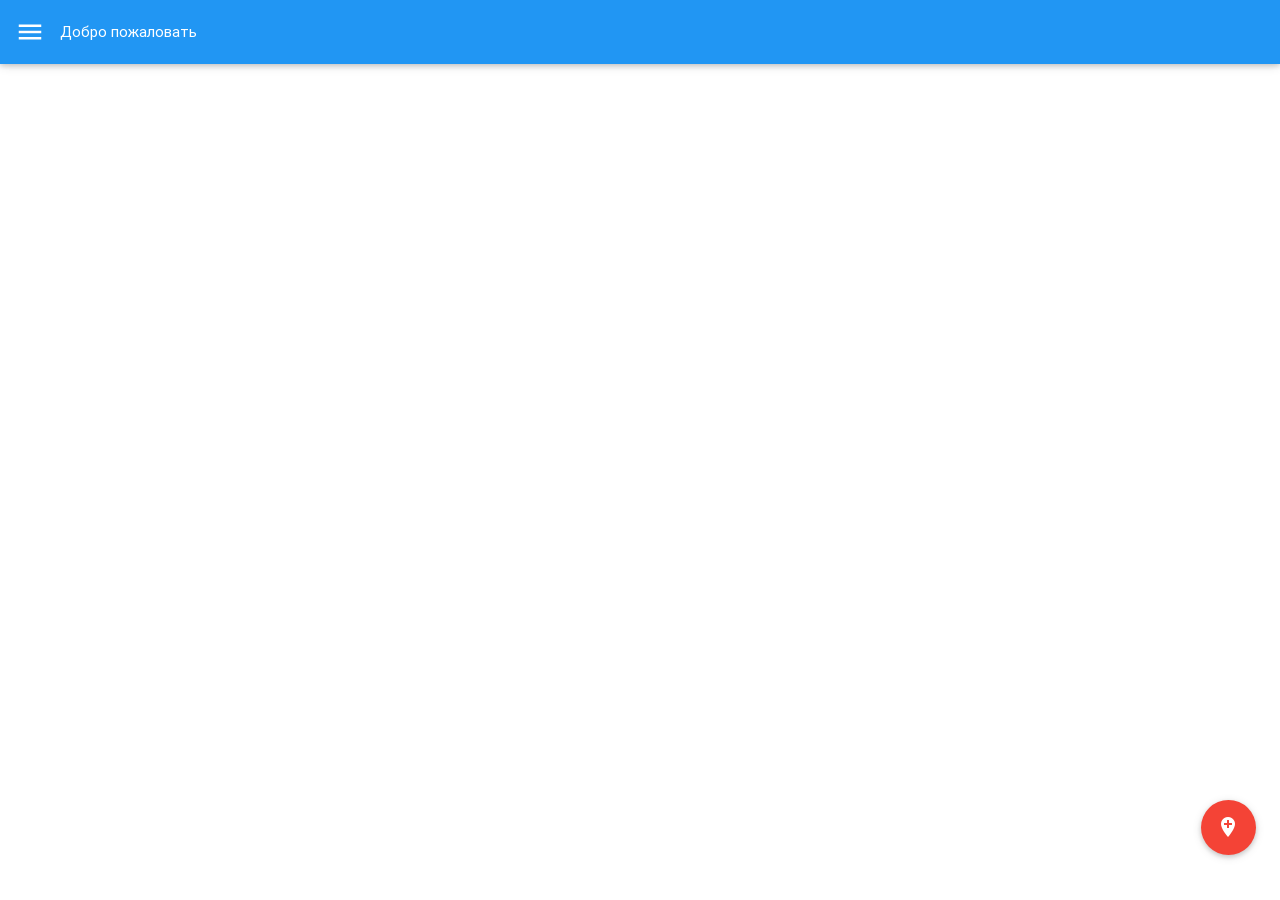
<file: tempus/index.html>
<!doctype html>
<html class="no-js" lang="ru">
    <head>
        <meta charset="utf-8">
        <meta http-equiv="x-ua-compatible" content="ie=edge">
        <title>Tempus</title>
        <meta name="description" content="">
        <meta name="viewport" content="width=device-width, initial-scale=1, maximum-scale=1">

		<meta name="msapplication-TileColor" content="#0D47A1">
		<meta name="msapplication-TileImage" content="assets/img/apple-touch-icon-144x144.png">
		<meta name="apple-mobile-web-app-capable" content="yes">
		<meta name="mobile-web-app-capable" content="yes">
		<meta name="application-name" content="Tempus">
		<meta name="apple-mobile-web-app-title" content="Tempus">
		<meta name="theme-color" content="#0D47A1">
		<meta name="msapplication-navbutton-color" content="#0D47A1">
		<meta name="apple-mobile-web-app-status-bar-style" content="#0D47A1">	
		
		
		<link rel="manifest" href="manifest.json">
		<link rel="icon" type="image/png" href="assets/img/favicon-16x16.png" sizes="16x16">
		<link rel="icon" type="image/png" href="assets/img/favicon-32x32.png" sizes="32x32">
		<link rel="icon" type="image/png" href="assets/img/favicon-96x96.png" sizes="96x96">
		<link rel="apple-touch-icon" sizes="57x57" href="assets/img/apple-touch-icon-57x57.png">
		<link rel="apple-touch-icon" sizes="114x114" href="assets/img/apple-touch-icon-114x114.png">
		<link rel="apple-touch-icon" sizes="72x72" href="assets/img/apple-touch-icon-72x72.png">
		<link rel="apple-touch-icon" sizes="144x144" href="assets/img/apple-touch-icon-144x144.png">
		<link rel="apple-touch-icon" sizes="60x60" href="assets/img/apple-touch-icon-60x60.png">
		<link rel="apple-touch-icon" sizes="120x120" href="assets/img/apple-touch-icon-120x120.png">
		<link rel="apple-touch-icon" sizes="76x76" href="assets/img/apple-touch-icon-76x76.png">
		<link rel="apple-touch-icon" sizes="152x152" href="assets/img/apple-touch-icon-152x152.png">

        <link rel="stylesheet" href="assets/css/normalize.css">
		<link href="assets/fonts/material-design-icons/material-icons.css" rel="stylesheet">
		<link type="text/css" rel="stylesheet" href="assets/css/materialize.min.css"  media="screen,projection"/>
        <link rel="stylesheet" href="assets/css/main.css">
   </head>
    <body>
		<ul  id="sidebar" class="side-nav"></ul>
		<div  class="navbar-fixed">
			<nav id="navbar">
				
				<div class="nav-wrapper blue" id="baseNavbar" >
					<ul class="left">
						<li>
							<a href="javascript:void(0)" data-activates="sidebar" id="sidebarCollapser">
								<i class="material-icons">menu</i>
							</a>
						</li>
						<li id="navTitle">Добро пожаловать</li>
					</ul>
					<ul id="navRight" class="right">
						<li><a href="javascript:void(0)" id="initSearch">
						<i class="material-icons">search</i></a></li>
					</ul>
				</div>
				
				<div class="nav-wrapper hide blue" id="searchNavbar">
				  <form id="searchForm">
					<div class="input-field">
					  <input id="search" type="search" required>
					  <label for="search"><i class="material-icons" id="searchNavbarLeftIcon">search</i></label>
					  <i class="material-icons" id="searchClear" id="searchNavbarRightIcon">close</i>
					</div>
				  </form>
				</div>
				

				
			</nav>
		</div>
		<div id="content"></div>
		<div id="footer" style="display:none"></div>
        <script src="assets/js/crel.min.js"></script>
        <script src="assets/js/jquery-1.12.0.min.js"></script>
		<script src="assets/js/materialize.min.js"></script>
		<script src="assets/js/google_chart_loader.js"></script>
        <script src="assets/js/main.js"></script>
       
		<script>
			// ServiceWorker is a progressive technology. Ignore unsupported browsers
			if ('serviceWorker' in navigator) {
			//  console.log('CLIENT: service worker registration in progress.');
			  navigator.serviceWorker.register('service-worker.js',{ scope: '/tempus/' }).then(function() {
				//console.log('CLIENT: service worker registration complete.');
				}, function(a,b) {
			//	console.log('CLIENT: service worker registration failure.',a,b);
			  });
			  
			  
			  navigator.serviceWorker.ready.then(function(registration) {
			 //  console.log('Service Worker Ready');
			});
			  
			} else {
			 // console.log('CLIENT: service worker is not supported.');
			}
		</script>
    </body>
</html>
</file>
<file: tempus/assets/fonts/material-design-icons/material-icons.css>
@font-face {
  font-family: 'Material Icons';
  font-style: normal;
  font-weight: 400;
  src: url(MaterialIcons-Regular.eot); /* For IE6-8 */
  src: local('Material Icons'),
       local('MaterialIcons-Regular'),
       url(MaterialIcons-Regular.woff2) format('woff2'),
       url(MaterialIcons-Regular.woff) format('woff'),
       url(MaterialIcons-Regular.ttf) format('truetype');
}

.material-icons {
  font-family: 'Material Icons';
  font-weight: normal;
  font-style: normal;
  font-size: 24px;  /* Preferred icon size */
  display: inline-block;
  line-height: 1;
  text-transform: none;
  letter-spacing: normal;
  word-wrap: normal;
  white-space: nowrap;
  direction: ltr;

  /* Support for all WebKit browsers. */
  -webkit-font-smoothing: antialiased;
  /* Support for Safari and Chrome. */
  text-rendering: optimizeLegibility;

  /* Support for Firefox. */
  -moz-osx-font-smoothing: grayscale;

  /* Support for IE. */
  font-feature-settings: 'liga';
}

/* Rules for sizing the icon. */
.material-icons.md-18 { font-size: 18px; }
.material-icons.md-24 { font-size: 24px; }
.material-icons.md-36 { font-size: 36px; }
.material-icons.md-48 { font-size: 48px; }

/* Rules for using icons as black on a light background. */
.material-icons.md-dark { color: rgba(0, 0, 0, 0.54); }
.material-icons.md-dark.md-inactive { color: rgba(0, 0, 0, 0.26); }

/* Rules for using icons as white on a dark background. */
.material-icons.md-light { color: rgba(255, 255, 255, 1); }
.material-icons.md-light.md-inactive { color: rgba(255, 255, 255, 0.3); }
</file>
<file: tempus/assets/css/main.css>
nav {}
#footer {
	position:fixed;
	bottom:0;
	left:0;
	height:40px;
	width:100%;
	line-height:40px;
	background:#f8f8f8;
	text-align:center;
}

.editor-toolbar-button {
	padding:8px;
	color:inherit;
}
</file>
